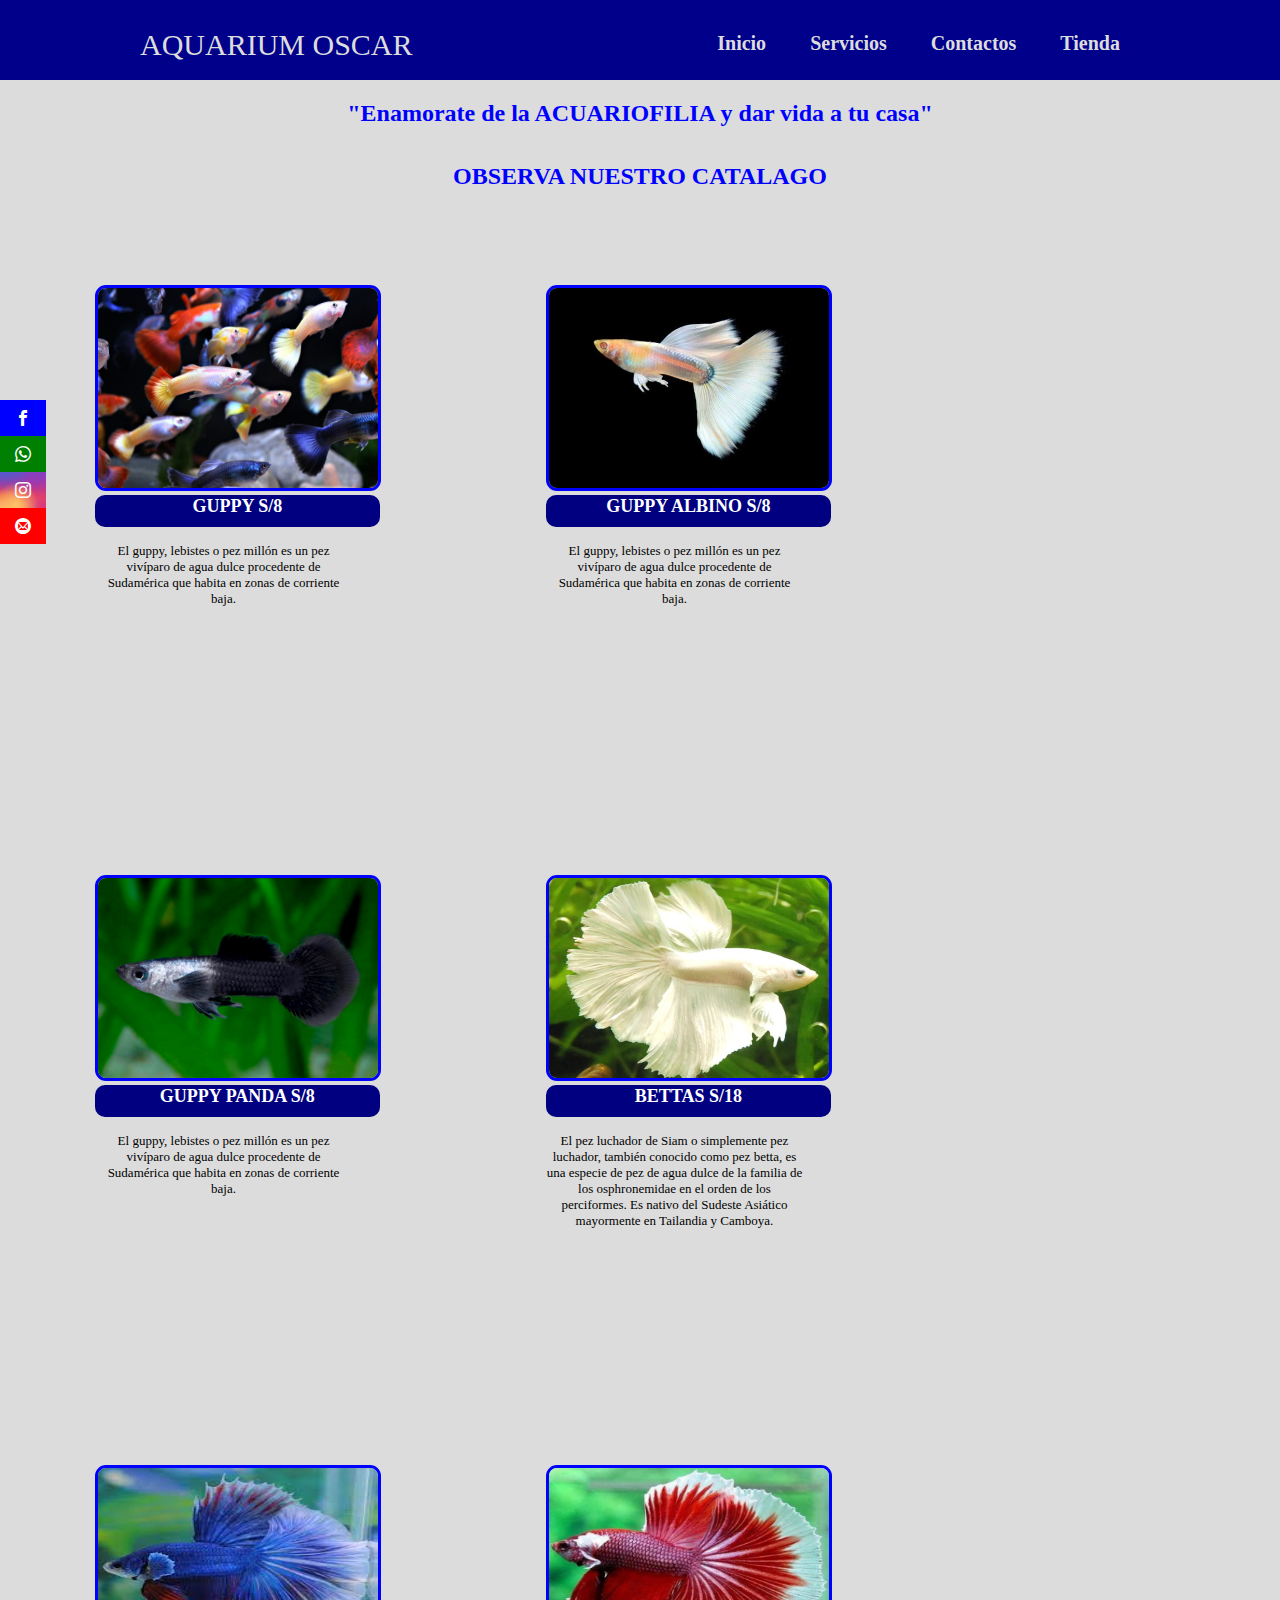
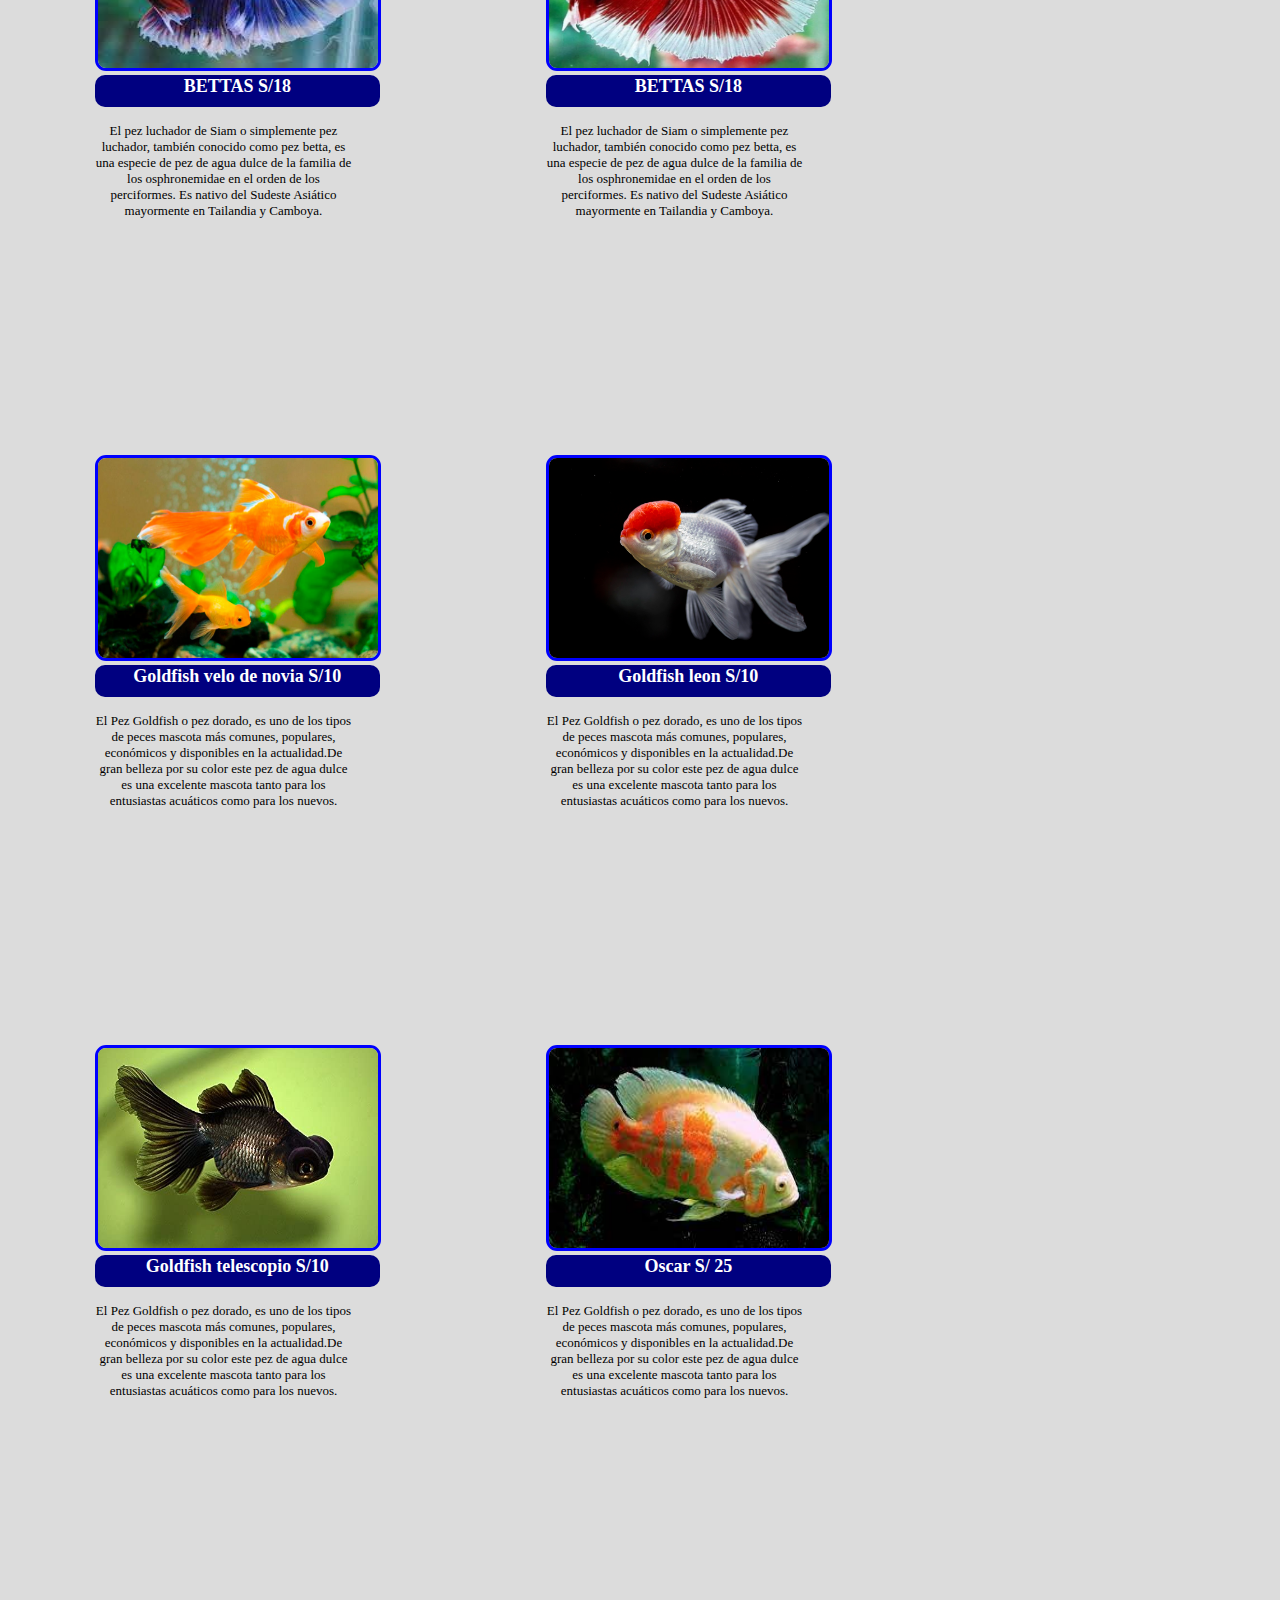
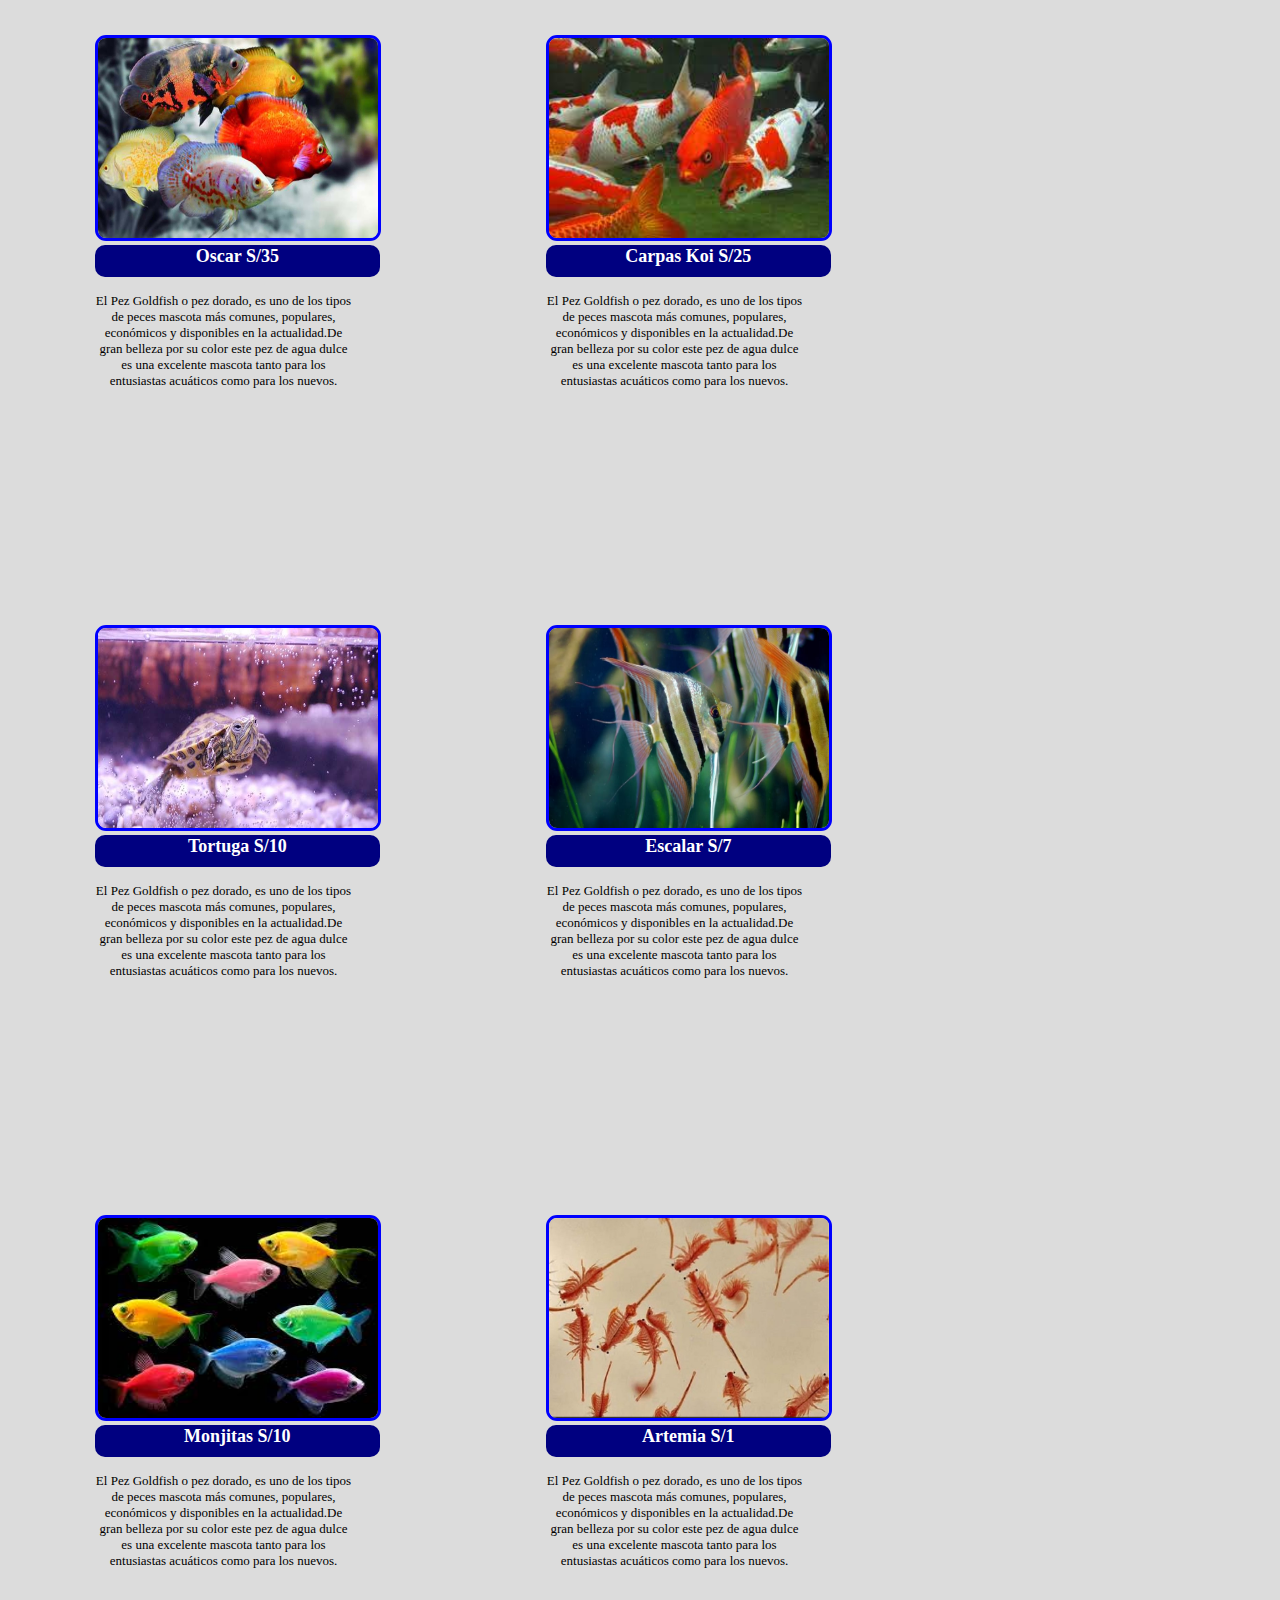
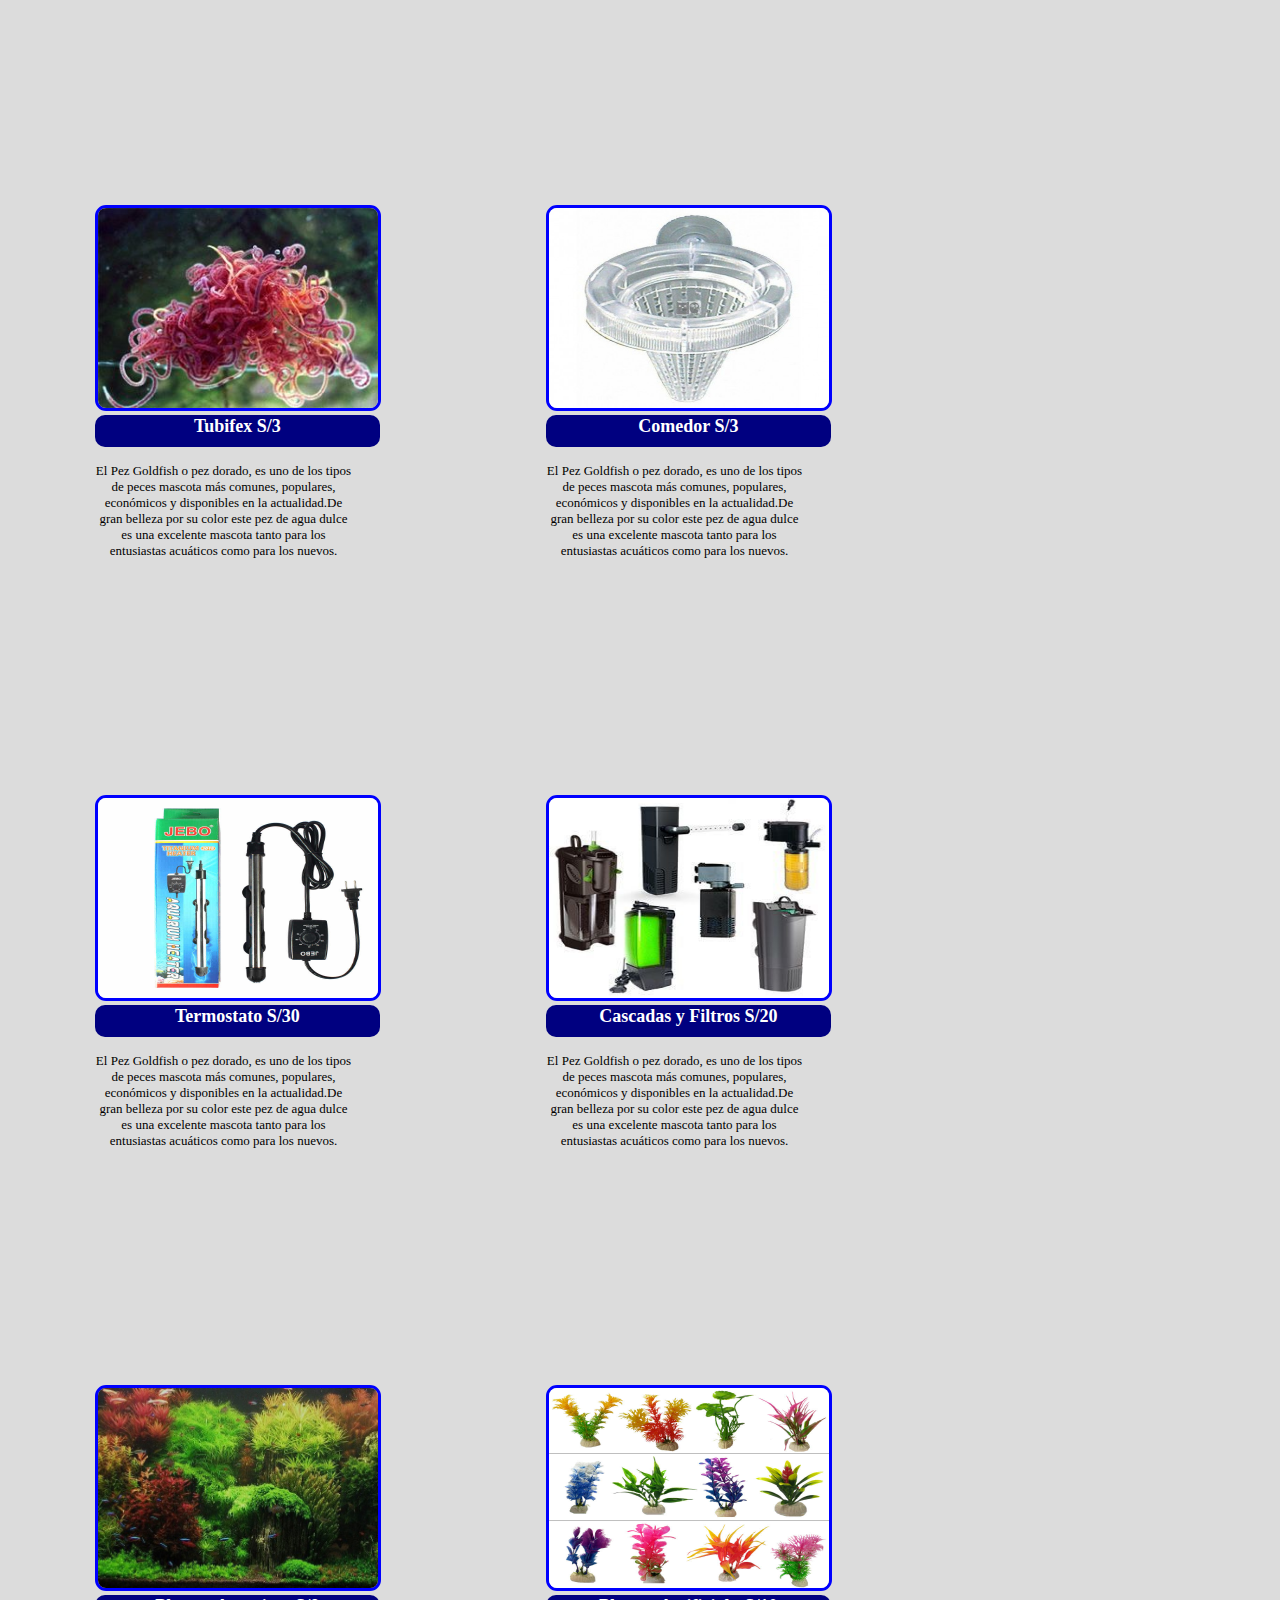
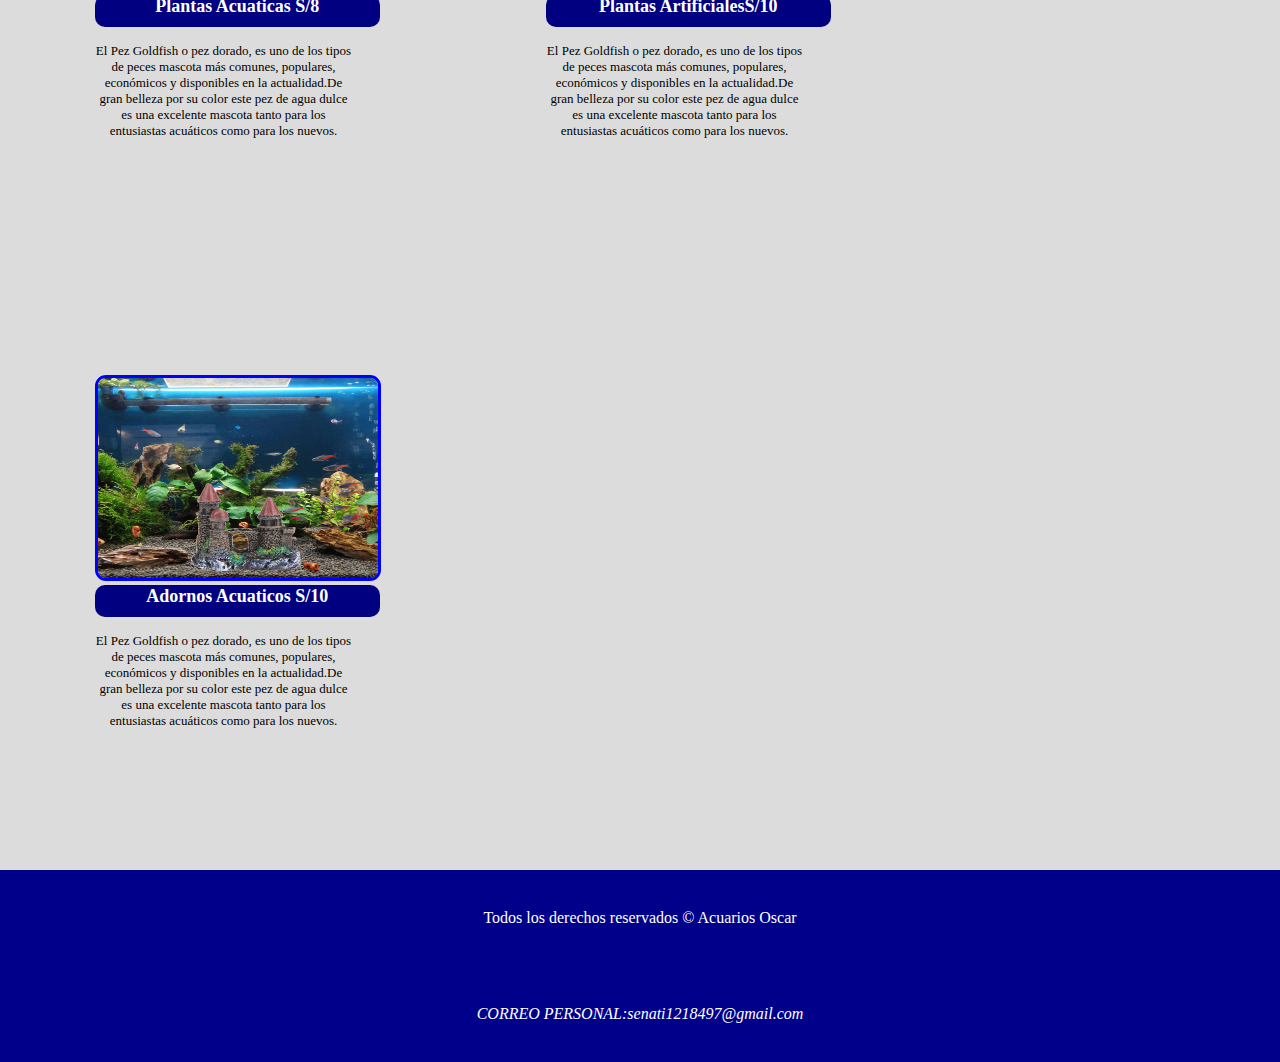
<file: index.html>
<!DOCTYPE html>
<html>
<head>
	<meta charset="utf-8">
    <meta http-equiv="X-UA-Compatible" content="IE=edge">
	<title> Bienvenidos </title>
	<link rel="stylesheet" href="style/estilos.css">
	<link rel="stylesheet" href="style/redes.css">
	<link rel="stylesheet" href="style/iconos.css">
	<link rel="stylesheet" href="style/oscar.css">
</head>
    <body background bgcolor="gainsboro">
<body>
	<header class="header2">
		<div class="wrapper">
		<div class="logo"> AQUARIUM OSCAR </div>
	
		<nav>
		
			 <a href="index.html">Inicio </a> 
			 <a href="servicios.html" target="_blank" >Servicios</a>		
			 <a href="Contacto.html">Contactos</a> 
			 <a href="Tienda.html"> Tienda </a> 
		
	    </nav>
	</header>

	<section class="contenido wrapper">
			 <h2> "Enamorate de la ACUARIOFILIA y dar vida a tu casa"</h2>
			 <br>
	</section>
	
	<br>
		<section class="galeria">
			<h2> OBSERVA NUESTRO CATALAGO</h2>
	    <div>
	    	    <section class="conte-galeria">
                    <div class="caja">
                        <img src="img/8.jpg"/> <br> 
                        <h3 class="boton"> GUPPY S/8 </h3> <br>
                                <p>El guppy, lebistes o pez millón es un pez vivíparo de agua dulce procedente de Sudamérica que habita en zonas de corriente baja. </p>
                    </div> 
                </section>
                
                <section class="conte-galeria">
                    <div class="caja">
                        <img src="img/6.jpg"/> <br>
                        <h3 class="boton"> GUPPY ALBINO S/8 </h3> <br>
                                 <p>El guppy, lebistes o pez millón es un pez vivíparo de agua dulce procedente de Sudamérica que habita en zonas de corriente baja. </p>
                    </div>
                </section>

                <section class="conte-galeria">
                    <div class="caja">
                        <img src="img/4.jpg"/> <br> 
                        <h3 class="boton"> GUPPY PANDA S/8 </h3> <br>
                             <p>El guppy, lebistes o pez millón es un pez vivíparo de agua dulce procedente de Sudamérica que habita en zonas de corriente baja. </p>
                    </div>
                </section>     
                
                <section class="conte-galeria">
                    <div class="caja">
                        <img src="img/10.jpg"/> <br>
                        <h3 class="boton"> BETTAS S/18 </h3> <br>
                        <p>El pez luchador de Siam o simplemente pez luchador, también conocido como pez betta, es una especie de pez de agua dulce de la familia de los osphronemidae en el orden de los perciformes.​ Es nativo del Sudeste Asiático mayormente en Tailandia y Camboya.​ </p>
                    </div>
                </section>  
                <section class="conte-galeria">
                    <div class="caja">
                        <img src="img/11.jpg"/> <br>
                        <h3 class="boton"> BETTAS S/18 </h3> <br>
                        <p>El pez luchador de Siam o simplemente pez luchador, también conocido como pez betta, es una especie de pez de agua dulce de la familia de los osphronemidae en el orden de los perciformes.​ Es nativo del Sudeste Asiático mayormente en Tailandia y Camboya.​ </p>
                    </div>
                </section>  
                <section class="conte-galeria">
                    <div class="caja">
                        <img src="img/12.jpg"/> <br>
                        <h3 class="boton"> BETTAS S/18 </h3> <br>
                        <p>El pez luchador de Siam o simplemente pez luchador, también conocido como pez betta, es una especie de pez de agua dulce de la familia de los osphronemidae en el orden de los perciformes.​ Es nativo del Sudeste Asiático mayormente en Tailandia y Camboya.​ </p>
                    </div>
                </section>  
                <section class="conte-galeria">
                    <div class="caja">
                        <img src="img/14.jpg"/> <br>
                        <h3 class="boton"> Goldfish velo de novia S/10 </h3> <br>
                        <p>El Pez Goldfish o pez dorado, es uno de los tipos de peces mascota más comunes, populares, económicos y disponibles en la actualidad.De gran belleza por su color este pez de agua dulce es una excelente mascota tanto para los entusiastas acuáticos como para los nuevos. </p>
                    </div>
                </section>  
                 <section class="conte-galeria">
                    <div class="caja">
                        <img src="img/13.jpg"/> <br>
                        <h3 class="boton"> Goldfish leon S/10 </h3> <br>
                        <p>El Pez Goldfish o pez dorado, es uno de los tipos de peces mascota más comunes, populares, económicos y disponibles en la actualidad.De gran belleza por su color este pez de agua dulce es una excelente mascota tanto para los entusiastas acuáticos como para los nuevos. </p>
                    </div>
                </section>
                <section class="conte-galeria">
                    <div class="caja">
                        <img src="img/15.jpg"/> <br>
                        <h3 class="boton"> Goldfish telescopio S/10 </h3> <br>
                        <p>El Pez Goldfish o pez dorado, es uno de los tipos de peces mascota más comunes, populares, económicos y disponibles en la actualidad.De gran belleza por su color este pez de agua dulce es una excelente mascota tanto para los entusiastas acuáticos como para los nuevos. </p>
                    </div>
                </section>
                <section class="conte-galeria">
                    <div class="caja">
                        <img src="img/16.jpg"/> <br>
                        <h3 class="boton"> Oscar S/ 25 </h3> <br>
                        <p>El Pez Goldfish o pez dorado, es uno de los tipos de peces mascota más comunes, populares, económicos y disponibles en la actualidad.De gran belleza por su color este pez de agua dulce es una excelente mascota tanto para los entusiastas acuáticos como para los nuevos. </p>
                    </div>
                </section>  
                <section class="conte-galeria">
                    <div class="caja">
                        <img src="img/17.jpg"/> <br>
                        <h3 class="boton"> Oscar S/35 </h3> <br>
                        <p>El Pez Goldfish o pez dorado, es uno de los tipos de peces mascota más comunes, populares, económicos y disponibles en la actualidad.De gran belleza por su color este pez de agua dulce es una excelente mascota tanto para los entusiastas acuáticos como para los nuevos. </p>
                    </div>
                </section>  
                <section class="conte-galeria">
                    <div class="caja">
                        <img src="img/18.jpg"/> <br>
                        <h3 class="boton"> Carpas Koi S/25 </h3> <br>
                        <p>El Pez Goldfish o pez dorado, es uno de los tipos de peces mascota más comunes, populares, económicos y disponibles en la actualidad.De gran belleza por su color este pez de agua dulce es una excelente mascota tanto para los entusiastas acuáticos como para los nuevos. </p>
                    </div>
                </section>  
                <section class="conte-galeria">
                    <div class="caja">
                        <img src="img/19.jpg"/> <br>
                        <h3 class="boton"> Tortuga S/10 </h3> <br>
                        <p>El Pez Goldfish o pez dorado, es uno de los tipos de peces mascota más comunes, populares, económicos y disponibles en la actualidad.De gran belleza por su color este pez de agua dulce es una excelente mascota tanto para los entusiastas acuáticos como para los nuevos. </p>
                    </div>
                </section>  
                <section class="conte-galeria">
                    <div class="caja">
                        <img src="img/20.jpg"/> <br>
                        <h3 class="boton"> Escalar S/7 </h3> <br>
                        <p>El Pez Goldfish o pez dorado, es uno de los tipos de peces mascota más comunes, populares, económicos y disponibles en la actualidad.De gran belleza por su color este pez de agua dulce es una excelente mascota tanto para los entusiastas acuáticos como para los nuevos. </p>
                    </div>
                </section>  
                <section class="conte-galeria">
                    <div class="caja">
                        <img src="img/21.jpg"/> <br>
                        <h3 class="boton"> Monjitas S/10 </h3> <br>
                        <p>El Pez Goldfish o pez dorado, es uno de los tipos de peces mascota más comunes, populares, económicos y disponibles en la actualidad.De gran belleza por su color este pez de agua dulce es una excelente mascota tanto para los entusiastas acuáticos como para los nuevos. </p>
                    </div>
                </section>  
                <section class="conte-galeria">
                    <div class="caja">
                        <img src="img/22.jpg"/> <br>
                        <h3 class="boton"> Artemia S/1 </h3> <br>
                        <p>El Pez Goldfish o pez dorado, es uno de los tipos de peces mascota más comunes, populares, económicos y disponibles en la actualidad.De gran belleza por su color este pez de agua dulce es una excelente mascota tanto para los entusiastas acuáticos como para los nuevos. </p>
                    </div>
                </section>  
                <section class="conte-galeria">
                    <div class="caja">
                        <img src="img/23.jpg"/> <br>
                        <h3 class="boton"> Tubifex S/3 </h3> <br>
                        <p>El Pez Goldfish o pez dorado, es uno de los tipos de peces mascota más comunes, populares, económicos y disponibles en la actualidad.De gran belleza por su color este pez de agua dulce es una excelente mascota tanto para los entusiastas acuáticos como para los nuevos. </p>
                    </div>
                </section>  
                <section class="conte-galeria">
                    <div class="caja">
                        <img src="img/24.jpg"/> <br>
                        <h3 class="boton"> Comedor S/3 </h3> <br>
                        <p>El Pez Goldfish o pez dorado, es uno de los tipos de peces mascota más comunes, populares, económicos y disponibles en la actualidad.De gran belleza por su color este pez de agua dulce es una excelente mascota tanto para los entusiastas acuáticos como para los nuevos. </p>
                    </div>
                </section>  
                <section class="conte-galeria">
                    <div class="caja">
                        <img src="img/25.jpg"/> <br>
                        <h3 class="boton"> Termostato S/30 </h3> <br>
                        <p>El Pez Goldfish o pez dorado, es uno de los tipos de peces mascota más comunes, populares, económicos y disponibles en la actualidad.De gran belleza por su color este pez de agua dulce es una excelente mascota tanto para los entusiastas acuáticos como para los nuevos. </p>
                    </div>
                </section>  
                <section class="conte-galeria">
                    <div class="caja">
                        <img src="img/26.jpg"/> <br>
                        <h3 class="boton"> Cascadas y Filtros S/20 </h3> <br>
                        <p>El Pez Goldfish o pez dorado, es uno de los tipos de peces mascota más comunes, populares, económicos y disponibles en la actualidad.De gran belleza por su color este pez de agua dulce es una excelente mascota tanto para los entusiastas acuáticos como para los nuevos. </p>
                    </div>
                </section>  
                <section class="conte-galeria">
                    <div class="caja">
                        <img src="img/27.jpg"/> <br>
                        <h3 class="boton"> Plantas Acuaticas S/8 </h3> <br>
                        <p>El Pez Goldfish o pez dorado, es uno de los tipos de peces mascota más comunes, populares, económicos y disponibles en la actualidad.De gran belleza por su color este pez de agua dulce es una excelente mascota tanto para los entusiastas acuáticos como para los nuevos. </p>
                    </div>
                </section>  
                <section class="conte-galeria">
                    <div class="caja">
                        <img src="img/28.jpg"/> <br>
                        <h3 class="boton"> Plantas ArtificialesS/10 </h3> <br>
                        <p>El Pez Goldfish o pez dorado, es uno de los tipos de peces mascota más comunes, populares, económicos y disponibles en la actualidad.De gran belleza por su color este pez de agua dulce es una excelente mascota tanto para los entusiastas acuáticos como para los nuevos. </p>
                    </div>
                </section>  
                <section class="conte-galeria">
                    <div class="caja">
                        <img src="img/29.jpg"/> <br>
                        <h3 class="boton"> Adornos Acuaticos S/10 </h3> <br>
                        <p>El Pez Goldfish o pez dorado, es uno de los tipos de peces mascota más comunes, populares, económicos y disponibles en la actualidad.De gran belleza por su color este pez de agua dulce es una excelente mascota tanto para los entusiastas acuáticos como para los nuevos. </p>
                    </div>
                </section>    
	    </div>
        <div class="social">
        <ul>
            <li><a href="https://www.facebook.com/Aquarium-OSCAR-101144208736572" target="_blank" class="icon-facebook">
            </a></li>
            <li><a href="https://api.whatsapp.com/send?phone=51927746665&text=BIENVENIDOS%20A%20AQUARIUM%20OSCAR"   target="_blank" class="icon-whatsapp"> </a></li>
            <li><a href="https://www.instagram.com/oscar25sti/" target="_blank" class="icon-instagram"></a></li>
            <li><a href="mailto:senati1218497@gmail.com" target="_blank" class="icon-mail4"></a></li>
        </ul>
    </div>
	
	
		    <footer class="footer">
	    	<p>Todos los derechos reservados &copy; Acuarios Oscar 
            <address>
	    	</p> CORREO PERSONAL:senati1218497@gmail.com </p> 
	        </address>
	        </footer>
	
</body>
</html>
</file>
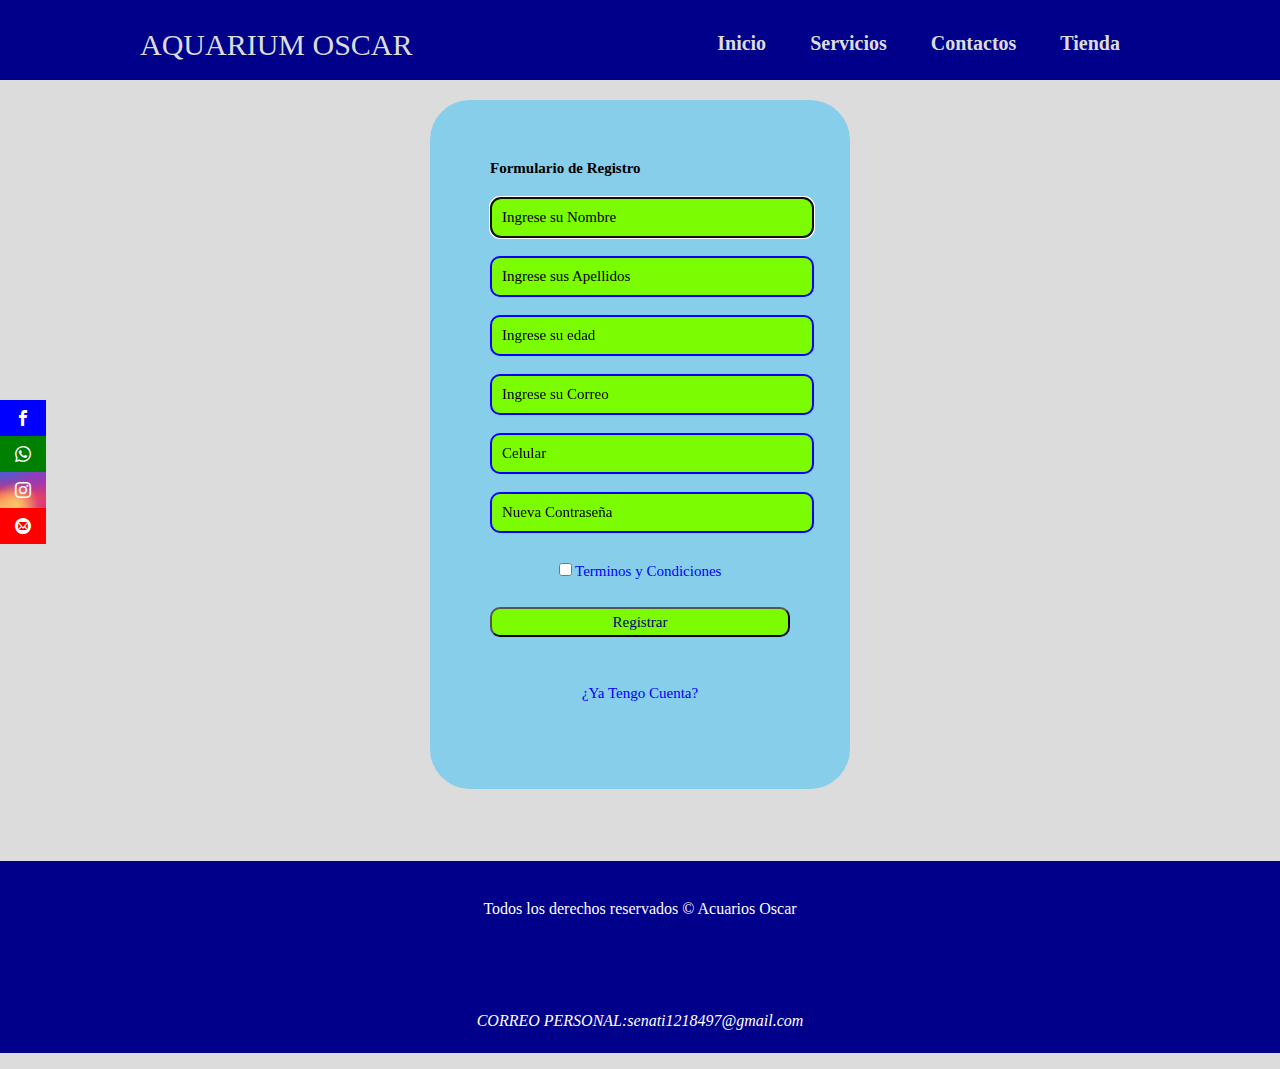
<file: Contacto.html>
<!DOCTYPE html>
<html>
<head>
	<meta charset="utf-8">
	<meta http-equiv="X-UA-Compatible" content="IE=edge">
    <meta name="viewport" content="width=device-width, initial-scale=1.0">
	<title>CONTACTOS</title>
	<link rel="stylesheet"  href="style/estilos.css">
	<link rel="stylesheet"  href="style/redes.css">
	<link rel="stylesheet"  href="style/iconos.css">
	<link rel="stylesheet"  href="style/contacto.css">
</head>
      <body background bgcolor="gainsboro">
<body>
        <header class="header2">
		<div class="wrapper">
		<div class="logo"> AQUARIUM OSCAR </div>
	    
	    <nav>
		
			 <a href="index.html">Inicio </a> 
			 <a href="servicios.html">Servicios</a>		
			 <a href="Contacto.html">Contactos</a> 
			 <a href="Tienda.html">Tienda </a> 
			 
		
	    </nav>
	</header>
	<form method="post" action="contactos.html" id="registration-form">
<form>
	<section class="contenido">
    <section class="form-register">
    	<h4>Formulario de Registro </h4> 
	<input class="controls"
	       type="text" 
	       name="nombres"
	       maxlength="30" 
	       placeholder="Ingrese su Nombre" 
	       autofocus 
	       required=> <br> <br>
	<input class="controls" 
	       type="text" 
	       name="apellidos"
	       maxlength="45" 
	       placeholder="Ingrese sus Apellidos" 
	       autofocus 
	       required=> <br> <br>   
	 <input class="controls" 
	        type="edad" 
	        name="edad"
	        placeholder="Ingrese su edad" 
	        required= > <br> <br>
	 <input class="controls" 
	        type="email" 
	        name="correo"
	        placeholder="Ingrese su Correo" 
	        required=> <br><br>
	 <input class="controls" 
	        type="number"
	        name="Celular"
	        placeholder="Celular"
	        required=><br><br>
     <input class="controls" 
            type="password" 
            name="Contraseña"
            maxlength="80"
            placeholder="Nueva Contraseña"
            required=> <br><br> 
        <p> <a> <input type="checkbox" required> Terminos y Condiciones</a> </p> 
    <div> <button class="button" type="Submit">Registrar </button> </div><br> <br>
     <p><a href="#">¿Ya Tengo Cuenta?</a></p>
</form>
 </section>
    <div class="social">
		<ul>
			<li><a href="https://www.facebook.com/Aquarium-OSCAR-101144208736572" class="icon-facebook"></a></li>
			<li><a href="https://api.whatsapp.com/send?phone=51927746665&text=BIENVENIDOS%20A%20AQUARIUM%20OSCAR"   target="_blank" class="icon-whatsapp"> </a></li>
			<li><a href="https://www.instagram.com/oscar25sti/" target="_blank" class="icon-instagram"></a></li>
			<li><a href="mailto:senati1218497@gmail.com" target="_blank" class="icon-mail4"></a></li>
		</ul>
	</div>
 <br>
 <br>
 <br>
<br>          
	        <footer class="footer">
	    	<p>Todos los derechos reservados &copy; Acuarios Oscar</p> 
            <address>
	    	</p> CORREO PERSONAL:senati1218497@gmail.com </p> 
	        </address>
	        </footer>
	        <script  src="script/contacto.js" type="text/javascript"></script>
</body>
</html>
</file>
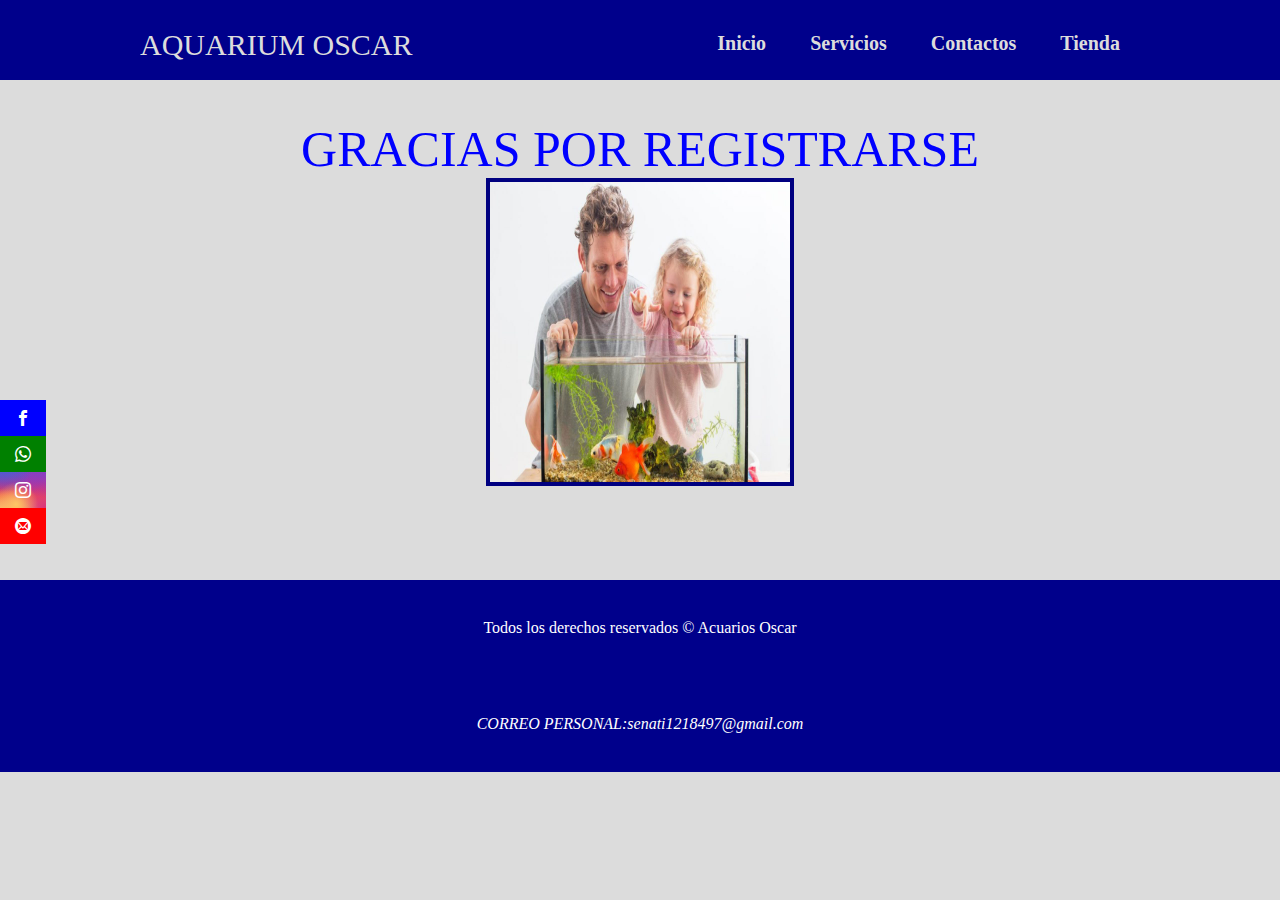
<file: contactos.html>
<!DOCTYPE html>
<html>
<head>
	<meta charset="utf-8">
	<meta http-equiv="X-UA-Compatible" content="IE=edge">
	<title>CONTACTOS</title>
	<link rel="stylesheet"  href="style/estilos.css">
	<link rel="stylesheet"  href="style/redes.css">
	<link rel="stylesheet"  href="style/iconos.css">
	<link rel="stylesheet"  href="style/contacto.css">
</head>
      <body background bgcolor="gainsboro">
<body>
        <header class="header2">
		<div class="wrapper">
		<div class="logo"> AQUARIUM OSCAR </div>
	    
	    <nav>
		
			 <a href="index.html">Inicio </a> 
			 <a href="servicios.html">Servicios</a>		
			 <a href="Contacto.html">Contactos</a> 
			 <a href="Tienda.html">Tienda </a> 
			 
		
	    </nav>
	</header>

    <p class="linea">GRACIAS POR REGISTRARSE</p>
    <div align="center"> <img src="img/niña.jpg"> </div>
 <br>
 <br>
 <br>
 <br>
 <br>
    <div class="social">
		<ul>
			<li><a href="https://www.facebook.com/Aquarium-OSCAR-101144208736572" class="icon-facebook"></a></li>
			<li><a href="https://api.whatsapp.com/send?phone=51927746665&text=BIENVENIDOS%20A%20AQUARIUM%20OSCAR"   target="_blank" class="icon-whatsapp"> </a></li>
			<li><a href="https://www.instagram.com/oscar25sti/" target="_blank" class="icon-instagram"></a></li>
			<li><a href="mailto:senati1218497@gmail.com" target="_blank" class="icon-mail4"></a></li>
		</ul>
	</div>

          
	        <footer class="footer">
	    	<p>Todos los derechos reservados &copy; Acuarios Oscar</p> 
            <address>
	    	</p> CORREO PERSONAL:senati1218497@gmail.com </p> 
	        </address>
	        </footer>
	       <script  src="script/contacto.js" type="text/javascript"></script>
</body>
</html>
</file>
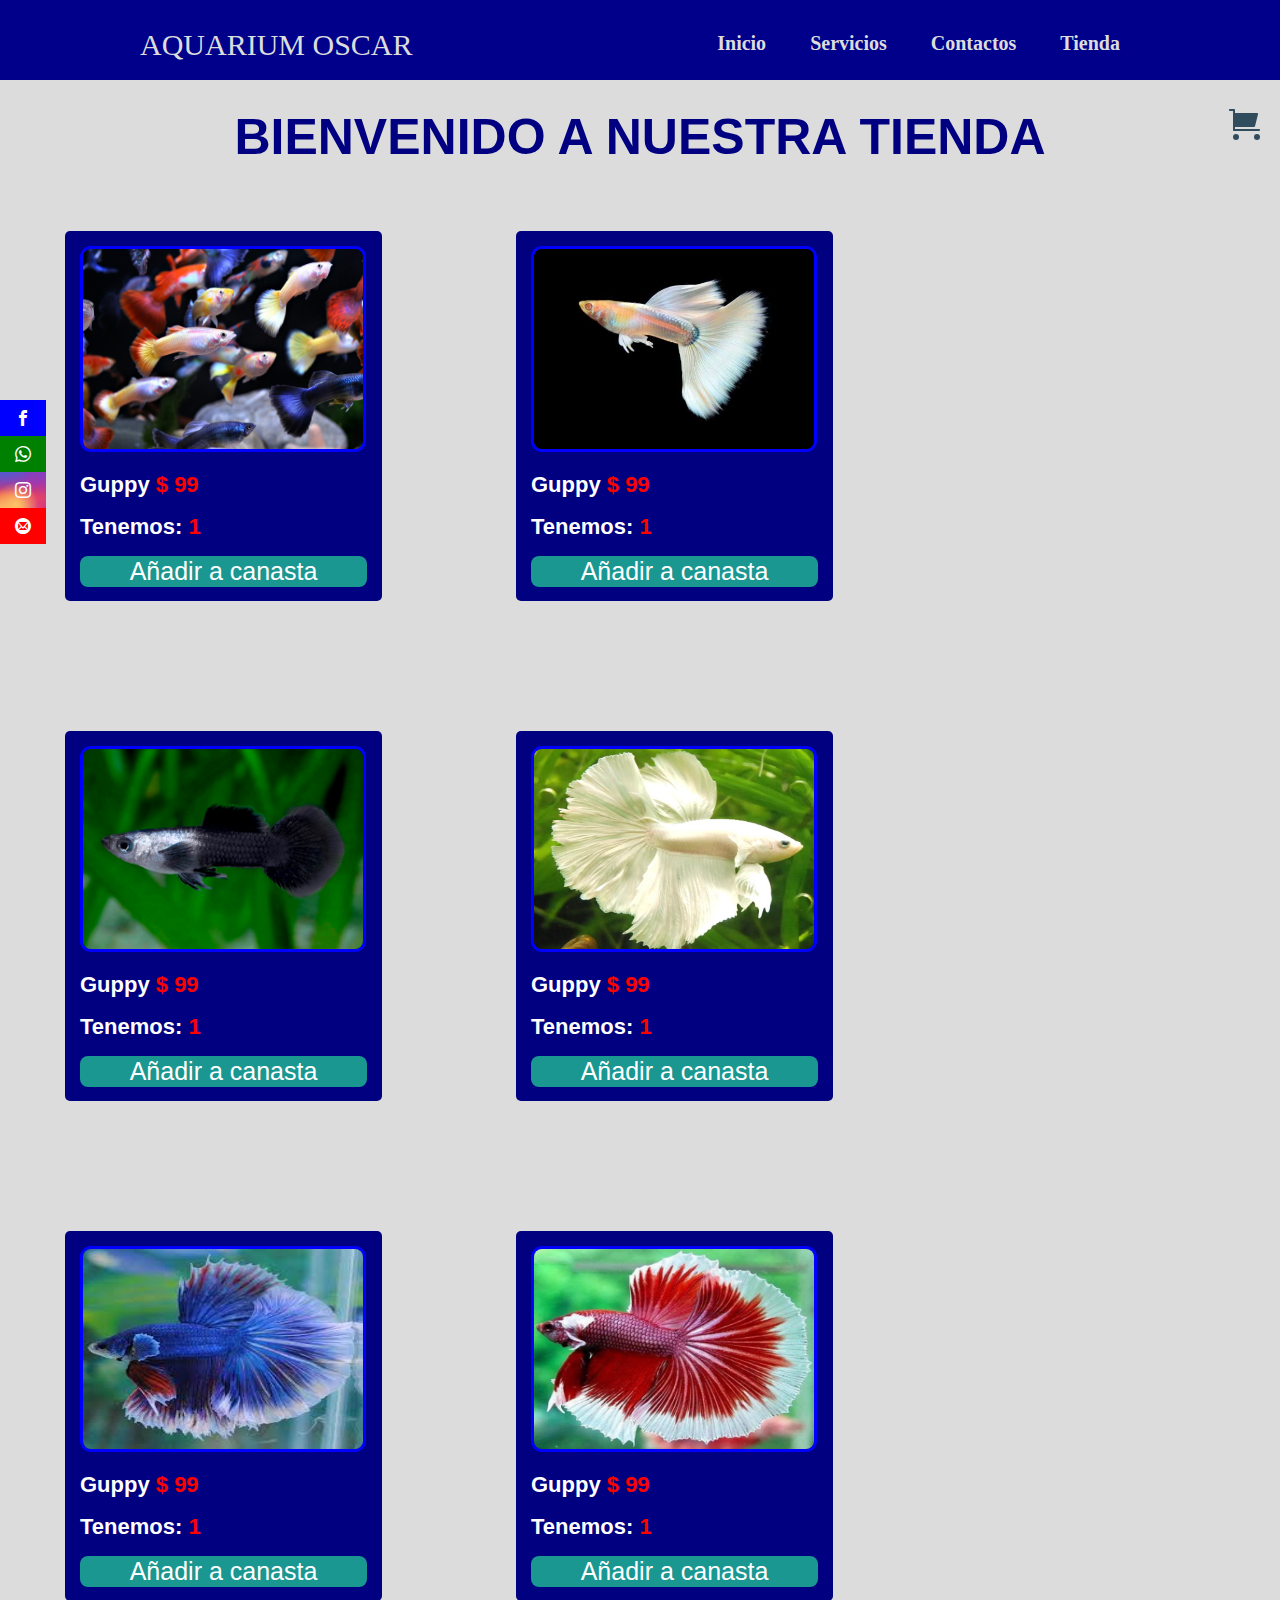
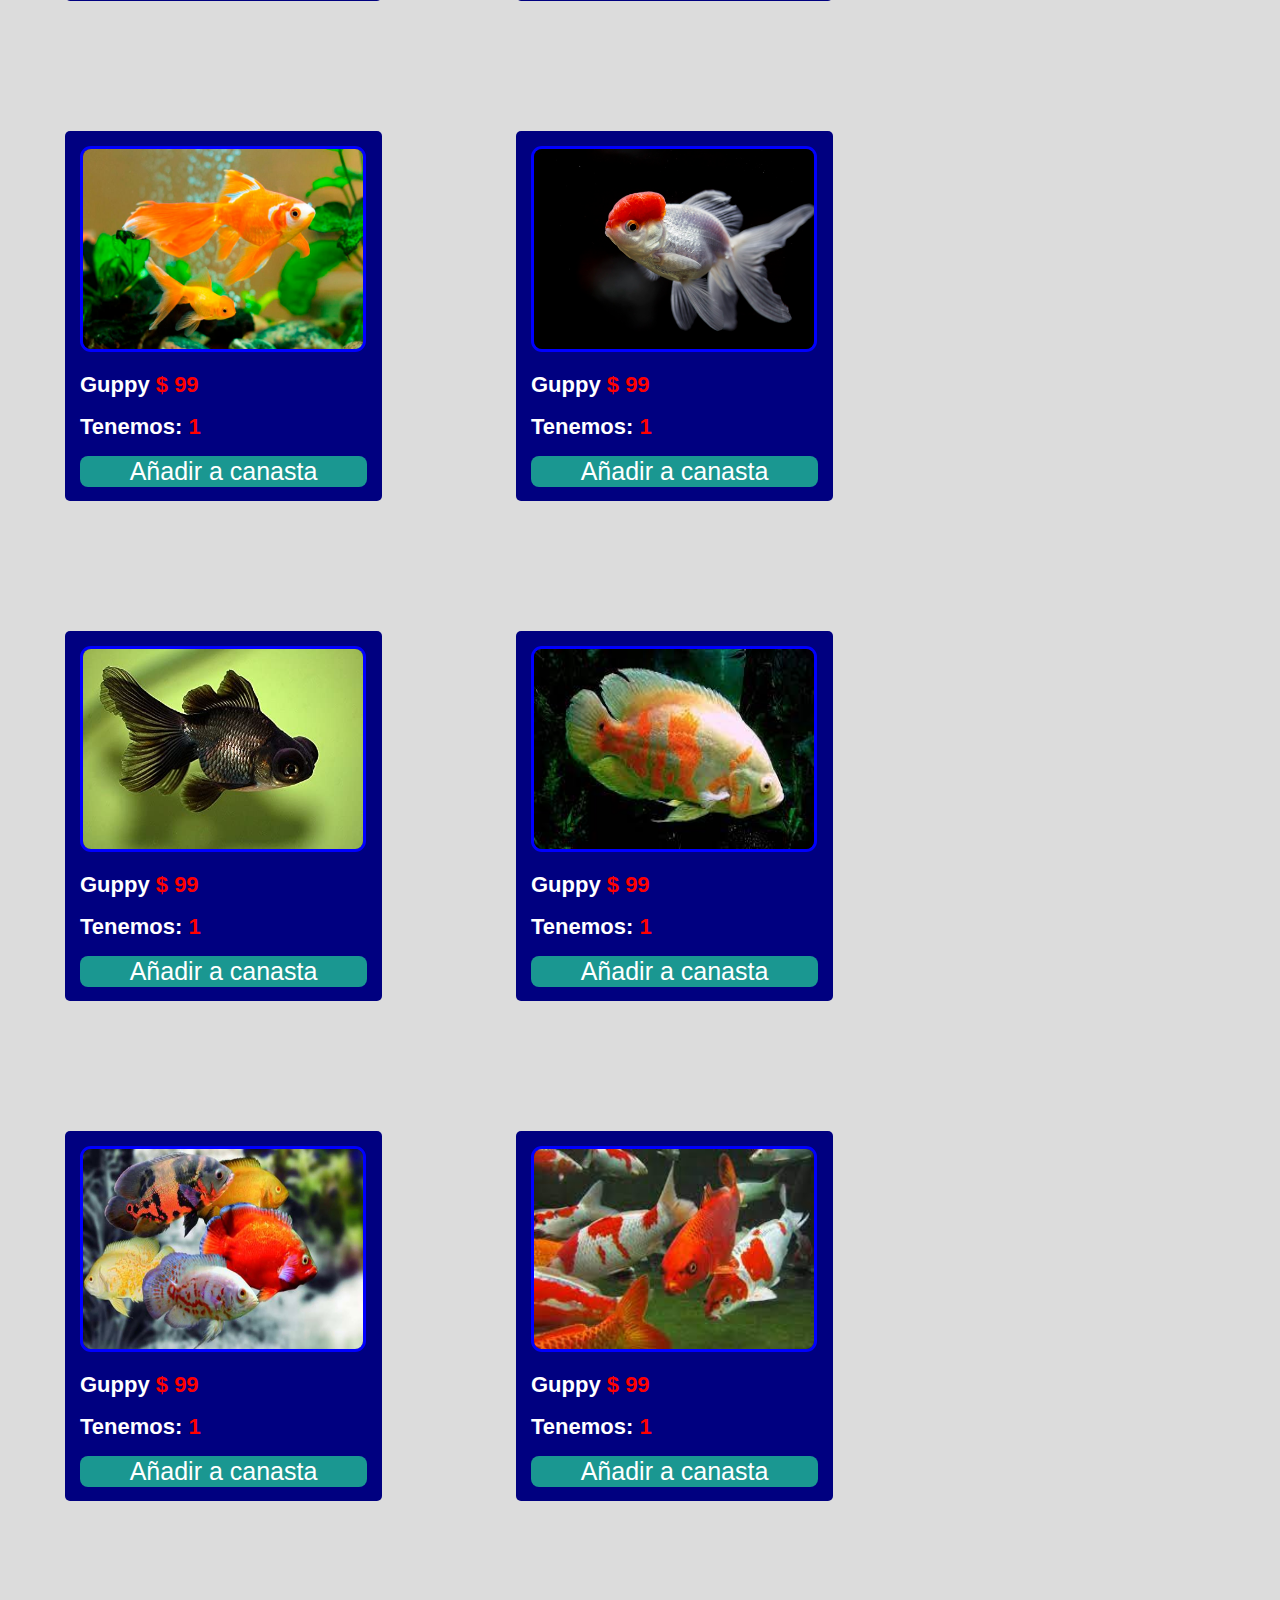
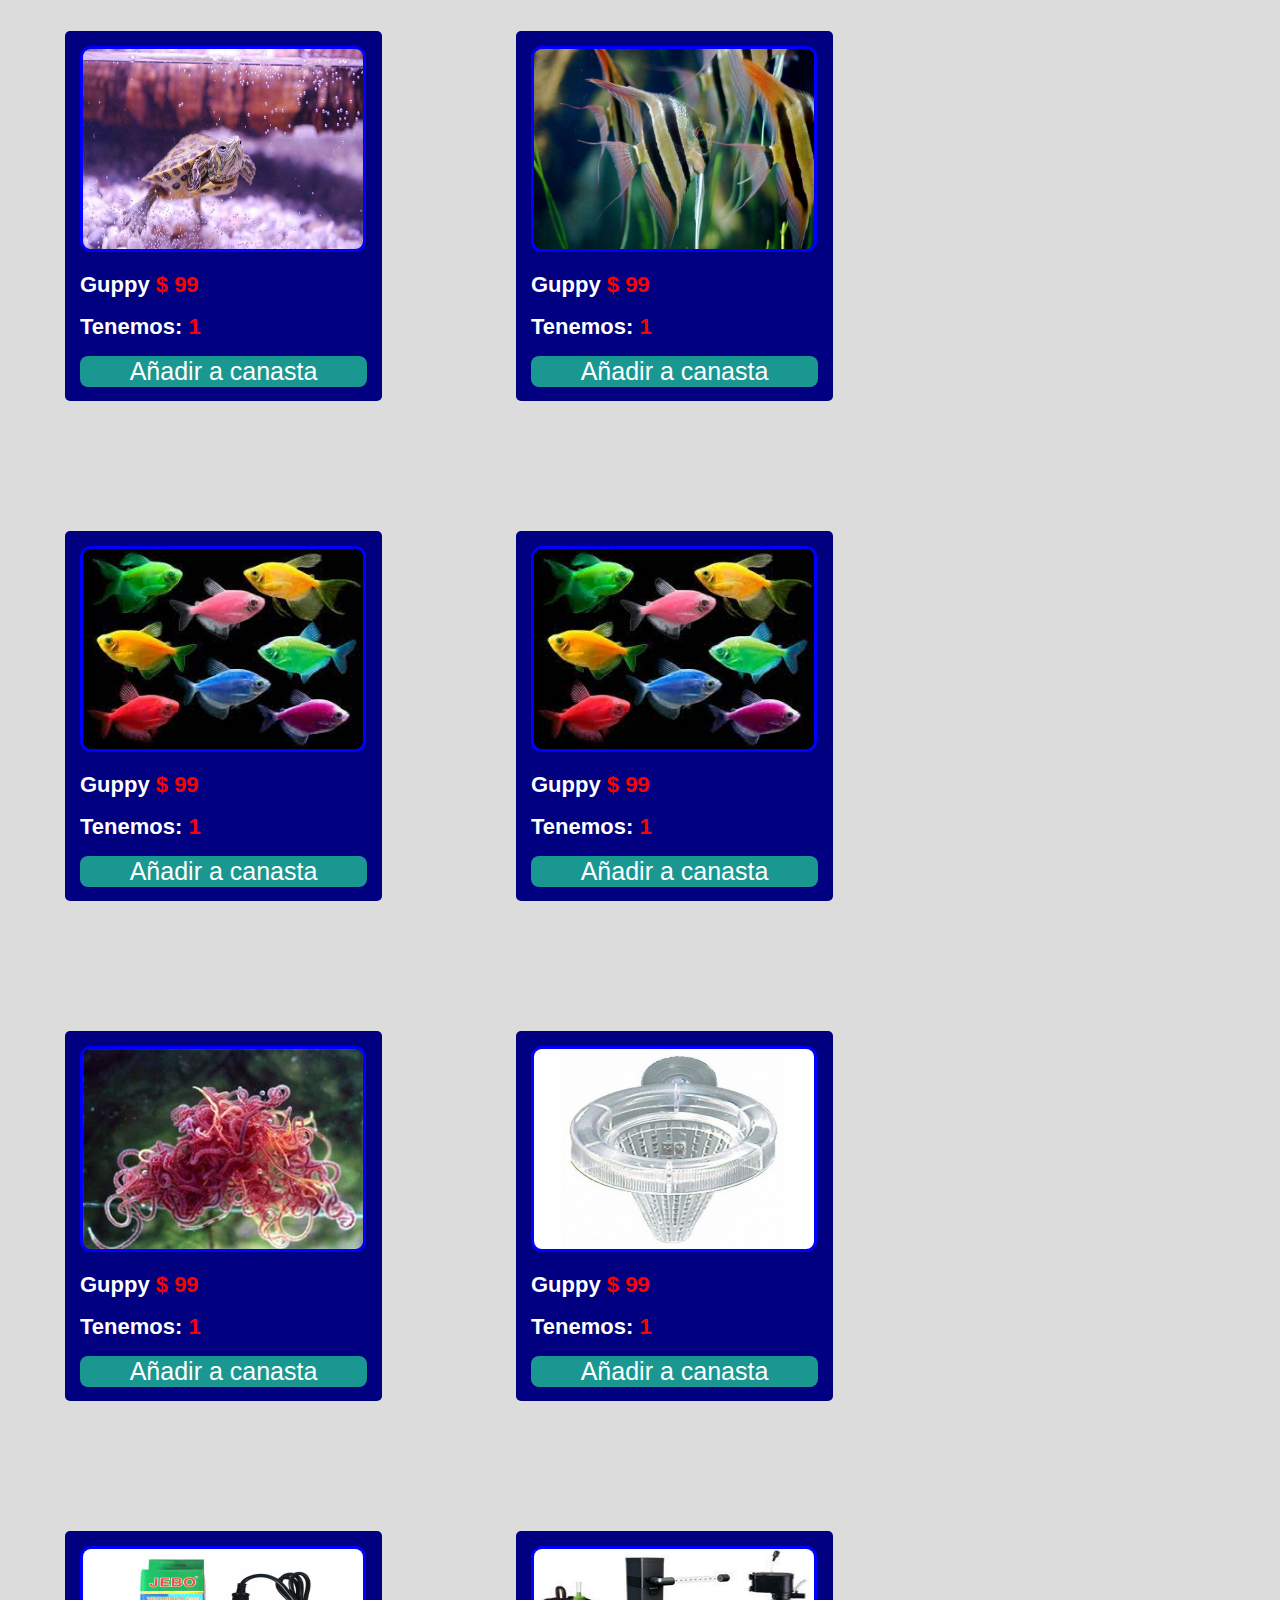
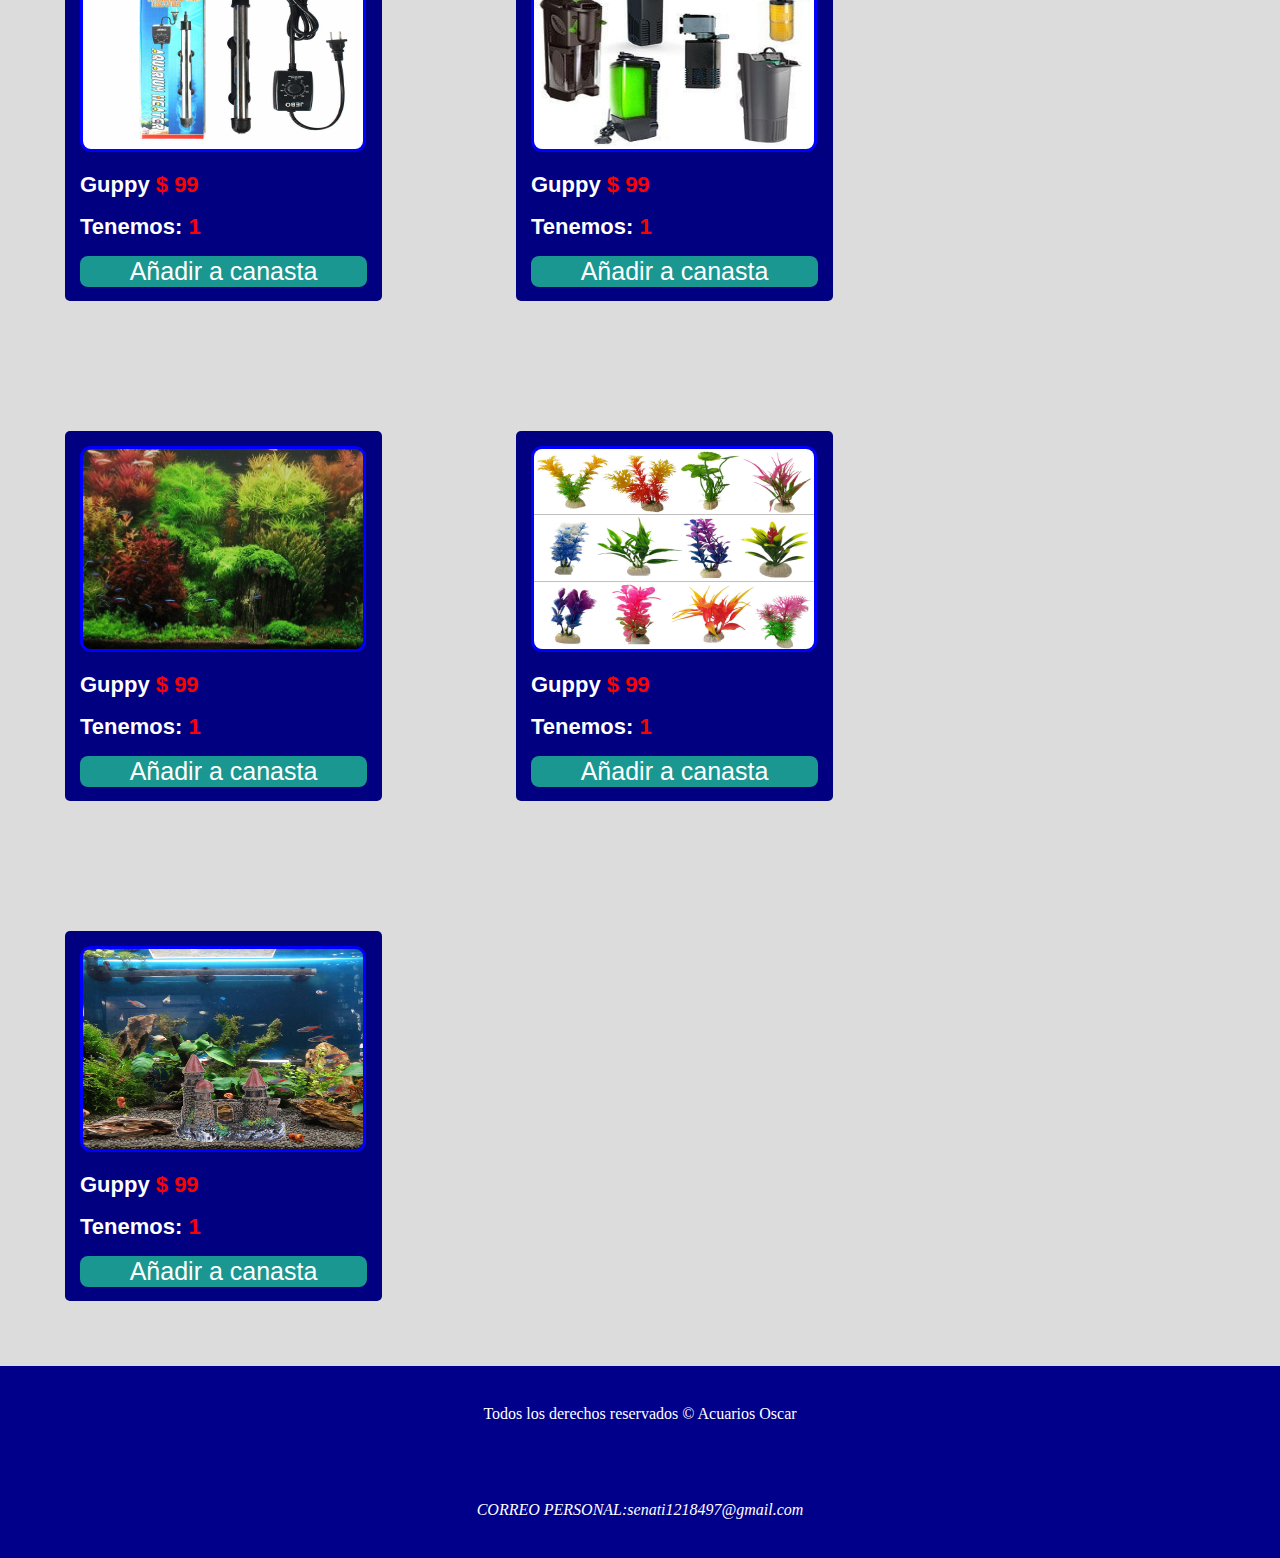
<file: Tienda.html>
<!DOCTYPE html>
<html>

<head>
  <meta charset="UTF-8">
  <meta http-equiv="X-UA-Compatible" content="IE=edge">
  <title>Mi Carrito</title>
      <link rel="stylesheet" href="style/carrito.css">
      <link rel="stylesheet" href="style/estilos.css">
      <link rel="stylesheet"  href="style/redes.css">
      <link rel="stylesheet"  href="style/iconos.css">
</head>
<body>
    <body background bgcolor="gainsboro">
          <header class="header2">
            <div class="wrapper">
            <div class="logo"> AQUARIUM OSCAR </div>
              <nav>
        
               <a href="index.html">Inicio </a>
               <a href="servicios.html">Servicios</a>   
               <a href="Contacto.html">Contactos</a>
               <a href="Tienda.html">Tienda</a>
              
              </nav>
          </header>
            <section class="tienda">
            <br>
            <br>
            <br>
            <br>
            <br>
            <br>
          <h1> BIENVENIDO A NUESTRA TIENDA  </h1>
         </section> 
      <div>
      <a class="cart-icon"> </a>
        <section class="conte-galeria">
                <div class="caja">
                  <img src="img/8.jpg"/> <br> <br>
                  <h3>Guppy <span class="price">$ 99 </span></h3><br>		
                  <h3>Tenemos: <span class="stock">1</span></h3> <br>
              <div><p class="botton"> Añadir a canasta </p></div>
                </div> 
            </section>
            
            <section class="conte-galeria">
                <div class="caja">
                    <img src="img/6.jpg"/> <br> <br>
                    <h3>Guppy <span class="price">$ 99 </span></h3>	<br>	
                    <h3>Tenemos: <span class="stock">1</span></h3>  <br>
                    <p class="botton"> Añadir a canasta </p> 
                </div>
            </section>

            <section class="conte-galeria">
                <div class="caja">
                    <img src="img/4.jpg"/> <br> <br>
                    <h3>Guppy <span class="price">$ 99 </span></h3>		<br>	
                    <h3>Tenemos: <span class="stock">1</span></h3>     <br>
                    <p class="botton"> Añadir a canasta </p> 
                </div>
            </section>     
            
            <section class="conte-galeria">
                <div class="caja">
                    <img src="img/10.jpg"/> <br> <br>
                    <h3>Guppy <span class="price">$ 99 </span></h3>	 <br>		
                    <h3>Tenemos: <span class="stock">1</span></h3>   <br>
                    <p class="botton"> Añadir a canasta </p> 
                </div>
            </section>  
            <section class="conte-galeria">
                <div class="caja">
                    <img src="img/11.jpg"/> <br> <br> 
                    <h3>Guppy <span class="price">$ 99 </span></h3>	<br>
                    <h3>Tenemos: <span class="stock">1</span></h3> <br>
                    <p class="botton"> Añadir a canasta </p> 
                </div>
            </section>  
            <section class="conte-galeria">
                <div class="caja">
                    <img src="img/12.jpg"/> <br> <br>
                    <h3>Guppy <span class="price">$ 99 </span></h3>	 <br>		
                    <h3>Tenemos: <span class="stock">1</span></h3>  <br>
                    <p class="botton"> Añadir a canasta </p> 
                </div>
            </section>  
            <section class="conte-galeria">
                <div class="caja">
                    <img src="img/14.jpg"/> <br> <br>
                    <h3>Guppy <span class="price">$ 99 </span></h3>	 <br>		
                    <h3>Tenemos: <span class="stock">1</span></h3>  <br>
                    <p class="botton"> Añadir a canasta </p> 
                </div>
            </section>  
             <section class="conte-galeria">
                <div class="caja">
                    <img src="img/13.jpg"/> <br> <br>
                    <h3>Guppy <span class="price">$ 99 </span></h3>	 <br>		
                    <h3>Tenemos: <span class="stock">1</span></h3>  <br>
                    <p class="botton"> Añadir a canasta </p> 
                </div>
            </section>
            <section class="conte-galeria">
                <div class="caja">
                    <img src="img/15.jpg"/> <br> <br>
                    <h3>Guppy <span class="price">$ 99 </span></h3>	<br>		
                    <h3>Tenemos: <span class="stock">1</span></h3> <br>
                    <p class="botton"> Añadir a canasta </p> 
                </div>
            </section>
            <section class="conte-galeria">
                <div class="caja">
                    <img src="img/16.jpg"/> <br> <br> 
                    <h3>Guppy <span class="price">$ 99 </span></h3>	<br>		
                    <h3>Tenemos: <span class="stock">1</span></h3> <br>
                    <p class="botton"> Añadir a canasta </p> 
                </div>
            </section>  
            <section class="conte-galeria">
                <div class="caja">
                    <img src="img/17.jpg"/> <br> <br> 
                    <h3>Guppy <span class="price">$ 99 </span></h3>	<br>		
                    <h3>Tenemos: <span class="stock">1</span></h3> <br>
                    <p class="botton"> Añadir a canasta </p> 
                </div>
            </section>  
            <section class="conte-galeria">
                <div class="caja">
                    <img src="img/18.jpg"/> <br> <br>
                    <h3>Guppy <span class="price">$ 99 </span></h3>	<br>		
                    <h3>Tenemos: <span class="stock">1</span></h3> <br>
                    <p class="botton"> Añadir a canasta </p> 
                </div>
            </section>  
            <section class="conte-galeria">
                <div class="caja">
                    <img src="img/19.jpg"/> <br> <br>
                    <h3>Guppy <span class="price">$ 99 </span></h3>	 <br>		
                    <h3>Tenemos: <span class="stock">1</span></h3>  <br>
                    <p class="botton"> Añadir a canasta </p> 
                </div>
            </section>  
            <section class="conte-galeria">
                <div class="caja">
                    <img src="img/20.jpg"/> <br> <br> 
                    <h3>Guppy <span class="price">$ 99 </span></h3>		<br>	
                    <h3>Tenemos: <span class="stock">1</span></h3>  <br>
                    <p class="botton"> Añadir a canasta </p> 
                </div>
            </section>  
            <section class="conte-galeria">
                <div class="caja">
                    <img src="img/21.jpg"/> <br> <br>
                    <h3>Guppy <span class="price">$ 99 </span></h3>	<br>		
                    <h3>Tenemos: <span class="stock">1</span></h3>  <br>
                    <p class="botton"> Añadir a canasta </p> 
                </div>
            </section>  
            <section class="conte-galeria">
                <div class="caja">
                  <img src="img/21.jpg"/> <br> <br>
                  <h3>Guppy <span class="price">$ 99 </span></h3>	<br>		
                  <h3>Tenemos: <span class="stock">1</span></h3>  <br>
                  <p class="botton"> Añadir a canasta </p> 
              </div>
            </section>  
            <section class="conte-galeria">
                <div class="caja">
                    <img src="img/23.jpg"/> <br> <br>
                    <h3>Guppy <span class="price">$ 99 </span></h3>	 <br>		
                    <h3>Tenemos: <span class="stock">1</span></h3>   <br>
                    <p class="botton"> Añadir a canasta </p> 
                </div>
            </section>  
            <section class="conte-galeria">
                <div class="caja">
                    <img src="img/24.jpg"/> <br> <br>
                    <h3>Guppy <span class="price">$ 99 </span></h3>	 <br>		
                    <h3>Tenemos: <span class="stock">1</span></h3> <br>
                    <p class="botton"> Añadir a canasta </p> 
                </div>
            </section>  
            <section class="conte-galeria">
                <div class="caja">
                    <img src="img/25.jpg"/> <br> <br>
                    <h3>Guppy <span class="price">$ 99 </span></h3>		<br>	
                    <h3>Tenemos: <span class="stock">1</span></h3>  <br> 
                    <p class="botton"> Añadir a canasta </p> 
                </div>
            </section>  
            <section class="conte-galeria">
                <div class="caja">
                    <img src="img/26.jpg"/> <br> <br>
                    <h3>Guppy <span class="price">$ 99 </span></h3>	<br>		
                    <h3>Tenemos: <span class="stock">1</span></h3> <br>
                    <p class="botton"> Añadir a canasta </p> 
                </div>
            </section>  
            <section class="conte-galeria">
                <div class="caja">
                    <img src="img/27.jpg"/> <br> <br>
                    <h3>Guppy <span class="price">$ 99 </span></h3>	 <br>		
                    <h3>Tenemos: <span class="stock">1</span></h3> <br>
                    <p class="botton"> Añadir a canasta </p> 
                </div>
            </section>  
            <section class="conte-galeria">
                <div class="caja">
                    <img src="img/28.jpg"/> <br> <br>
                    <h3>Guppy <span class="price">$ 99 </span></h3>	 <br>		
                    <h3>Tenemos: <span class="stock">1</span></h3>  <br>
                    <p class="botton"> Añadir a canasta </p> 
                </div>
            </section>  
            <section class="conte-galeria">
                <div class="caja">
                    <img src="img/29.jpg"/> <br> <br>
                    <h3>Guppy <span class="price">$ 99 </span></h3> <br>			
                    <h3>Tenemos: <span class="stock">1</span></h3> <br>
                    <p class="botton"> Añadir a canasta </p> 
                </div>
            </section>    
  </div>
</section>

<div class="social">
    <ul>
      <li><a href="https://www.facebook.com/Aquarium-OSCAR-101144208736572" class="icon-facebook"></a></li>
      <li><a href="https://api.whatsapp.com/send?phone=51927746665&text=BIENVENIDOS%20A%20AQUARIUM%20OSCAR"   target="_blank" class="icon-whatsapp"> </a></li>
      <li><a href="https://www.instagram.com/oscar25sti/" target="_blank" class="icon-instagram"></a></li>
      <li><a href="mailto:senati1218497@gmail.com" target="_blank" class="icon-mail4"></a></li>
    </ul>
  </div>



 <footer class="footer">
        <p>Todos los derechos reservados &copy; Acuarios Oscar</p> 
            <address>
        </p> CORREO PERSONAL:senati1218497@gmail.com </p> 
          </address>
          </footer>
</body>
</html>
</file>
<file: style/estilos.css>
*{margin:0; padding: 0;}       /*para recetear los margenes*/

header {
	width: 100%;
	overflow: hidden;                        /*cabezera*/
	background: darkblue;
	margin-bottom: 20px;

}
.wrapper{
	width: 100%;
	max-width: 1000px;                          /*para centrar el contenido*/
	margin: auto;
	overflow: hidden;
}
header .logo {
	color:gainsboro;
	font-size:50px;                        /*para el logo*/
	line-height: 90px;
	float: left;
}
header nav {
	float: right;
	line-height: 90px;
}

header nav a {                                /*estilo al navegadores */
	display: inline-block;
	color:gainsboro;
	text-decoration:none;
	padding: 10px 20px;
	line-height: normal;
	font-size: 20px;
	font-weight: bold;
    border-radius:50px;
    -webkit-transition:all 500ms ease;
    -o-transition:all 500ms ease;
    transition: all 500ms ease;
}
header nav a:hover {                          /* darle color al navegador */
  background-color: red

}
.header2 {
	position: fixed;
	height: 80px;
}
.header2 .logo {
	line-height: 100px;
	font-size: 30px;
}
.header2 .logo {
	line-height: 90px;
}
.contenido{
	padding-top: 100px;
}
.contenido p {
    margin-bottom: 1em;
}
.footer {
	height: 12em;
	background-color:darkblue;
	color: white;
	line-height: 6em;
    text-align: center;
}
</file>
<file: style/redes.css>
{
	margin: 0;
	padding: 0;
	font-family: sans-serif;
}
.social{
	position: fixed;
	left: 0;
	top: 400px;
	z-index: 2000
}
.social ul{
	list-style:none; 
}
.social ul li a{
	display: inline-block;
	color:white;
    background:black;
    padding: 10px 15px;
    text-decoration: none; 
    -webkit-transition:all 500ms ease;
    -o-transition:all 500ms ease;
    transition: all 500ms ease; 
}
.social ul li .icon-facebook{
	background: blue;
}
.social ul li .icon-whatsapp{
	background: green;
}
.social ul li .icon-instagram{
	background: radial-gradient(circle farthest-corner at 35% 90%, #fec564, transparent 50%), radial-gradient(circle farthest-corner at 0 140%, #fec564, transparent 50%), radial-gradient(ellipse farthest-corner at 0 -25%, #5258cf, transparent 50%), radial-gradient(ellipse farthest-corner at 20% -50%, #5258cf, transparent 50%), radial-gradient(ellipse farthest-corner at 100% 0, #893dc2, transparent 50%), radial-gradient(ellipse farthest-corner at 60% -20%, #893dc2, transparent 50%), radial-gradient(ellipse farthest-corner at 100% 100%, #d9317a, transparent), linear-gradient(#6559ca, #bc318f 30%, #e33f5f 50%, #f77638 70%, #fec66d 100%);
}
.social ul li .icon-mail4{
	background:red;
}
.icon-facebook:hover{
	padding: 10px 30px;
	background: blue;
}
.icon-whatsapp:hover{
	padding: 10px 30px;
	background: green;
}
.icon-instagram:hover{
	padding: 10px 30px;
	background: radial-gradient(circle farthest-corner at 35% 90%, #fec564, transparent 50%), radial-gradient(circle farthest-corner at 0 140%, #fec564, transparent 50%), radial-gradient(ellipse farthest-corner at 0 -25%, #5258cf, transparent 50%), radial-gradient(ellipse farthest-corner at 20% -50%, #5258cf, transparent 50%), radial-gradient(ellipse farthest-corner at 100% 0, #893dc2, transparent 50%), radial-gradient(ellipse farthest-corner at 60% -20%, #893dc2, transparent 50%), radial-gradient(ellipse farthest-corner at 100% 100%, #d9317a, transparent), linear-gradient(#6559ca, #bc318f 30%, #e33f5f 50%, #f77638 70%, #fec66d 100%);
}
.icon-mail4:hover{
	padding: 10px 30px;
	background:red;
}
</file>
<file: style/iconos.css>
@font-face {
  font-family: 'icomoon';
  src:  url('fonts/icomoon.eot?l0laim');
  src:  url('fonts/icomoon.eot?l0laim#iefix') format('embedded-opentype'),
    url('fonts/icomoon.ttf?l0laim') format('truetype'),
    url('fonts/icomoon.woff?l0laim') format('woff'),
    url('fonts/icomoon.svg?l0laim#icomoon') format('svg');
  font-weight: normal;
  font-style: normal;
  font-display: block;
}

[class^="icon-"], [class*=" icon-"] {
  /* use !important to prevent issues with browser extensions that change fonts */
  font-family: 'icomoon' !important;
  speak: never;
  font-style: normal;
  font-weight: normal;
  font-variant: normal;
  text-transform: none;
  line-height: 1;

  /* Better Font Rendering =========== */
  -webkit-font-smoothing: antialiased;
  -moz-osx-font-smoothing: grayscale;
}

.icon-mail4:before {
  content: "\ea86";
}
.icon-facebook:before {
  content: "\ea90";
}
.icon-instagram:before {
  content: "\ea92";
}
.icon-whatsapp:before {
  content: "\ea93";
}
</file>
<file: style/oscar.css>
{
  margin: 0;
  padding: 0;
}
h2 {
	text-align:center;
	font-family: Arial Black;
    color:blue;
}
.conte-galeria{
	margin: 5px;
	padding: 60px;
	display: inline-block;
}
img{
	height: 200px;
	width: 280px;
	border:3px solid blue;
	border-image: 2em;
	border-radius: 11px;

}
.caja{
    font-family: Arial Black;
    font-size: 13px;
    color: black;
    overflow: hidden;
    padding: 30px;
    width: 257px; 
    height: 400px;
    text-align:center;
 }
 .boton{
 	height: 30px;
	width: 110%;
	background:navy;
	border-radius: 10px;
	font-size: 18px;
	color: white;
	font-family:'Arial Black';
	padding: 1px;
 }
</file>
<file: style/contacto.css>
*{margin:0; padding:0;}
.form-register {
	width: 300px;
	background: skyblue;
	padding: 60px;
	margin: auto;
	border-radius: 40px;
	font-family: 'Arial Black';
}
.form-register h4 {
	font-size: 15px;
	margin-bottom: 20px;
}
.controls {
	width: 100%;
	background:lawngreen;
	padding: 10PX;
	border-radius: 10PX;
	border: 2px solid blue;
	font-family: 'Arial Black';
	font-size: 15px;
	color: black;
}
input::-webkit-input-placeholder {
    color:black;
}
.form-register p{
	height: 40px;
	text-align:center;
	line-height: 40px;
}
.form-register a {
	height: 50px;
	color: blue;
	text-decoration: none;
	font-size: 15px;

}
.form-register a:hover{
	color:red;
	text-decoration: underline;
}
.form-register .button {
	height: 30px;
	width: 100%;
	background:lawngreen;
	border-radius: 10px;
	font-size: 15px;
	color: navy;
	font-family:'Arial Black';

}
.linea{
	text-align: center;
	font-size: 50px;
	font-family:Impact;
	color: blue; 
    padding-top: 120px;
}
img{
	height: 300px;
	width: 300px;
    border:4px solid navy;
    border-image: 2em;
    
}
</file>
<file: style/carrito.css>
*{margin:0; padding:0;} 



.cart-icon {
  position: fixed;
  top: 30px;
  right: 30px;
  z-index: 2;
  top: 100px;
  right: 10px;
  height: 50px;
  width: 50px;
  cursor: wait;
  background: url([data-uri]) no-repeat center center;
}
.conte-galeria{
	margin: 5px;
	padding: 60px;
	display: inline-block;
}
img{
	height: 200px;
	width: 280px;
	border:3px solid blue;
	border-image: 2em;
	border-radius: 11px;

}
.caja{
    font-family: Arial Black;
    font-size: 13px;
    color: black;
    overflow: hidden;
    padding: 15px;
    width: 287px; 
    height: 340px;
    background-color: navy;
    border-radius: 5px;
 }
 .botton{
  background:rgb(26, 151, 145);
	border-radius: 8px;
	font-size: 25px;
	color: white;
	font-family:'Arial';
	padding: 1px;
  text-align: center;
  cursor: pointer;
 }
 .price{
   color: red;
 }
 .stock{
  color: red;
 }
h3{
  font-size: 22px;
  font-family: Arial;
  color: white;
}
h1{
  font-size: 50px;
  font-family: Arial;
  text-align: center;
  color: navy;
}
</file>
